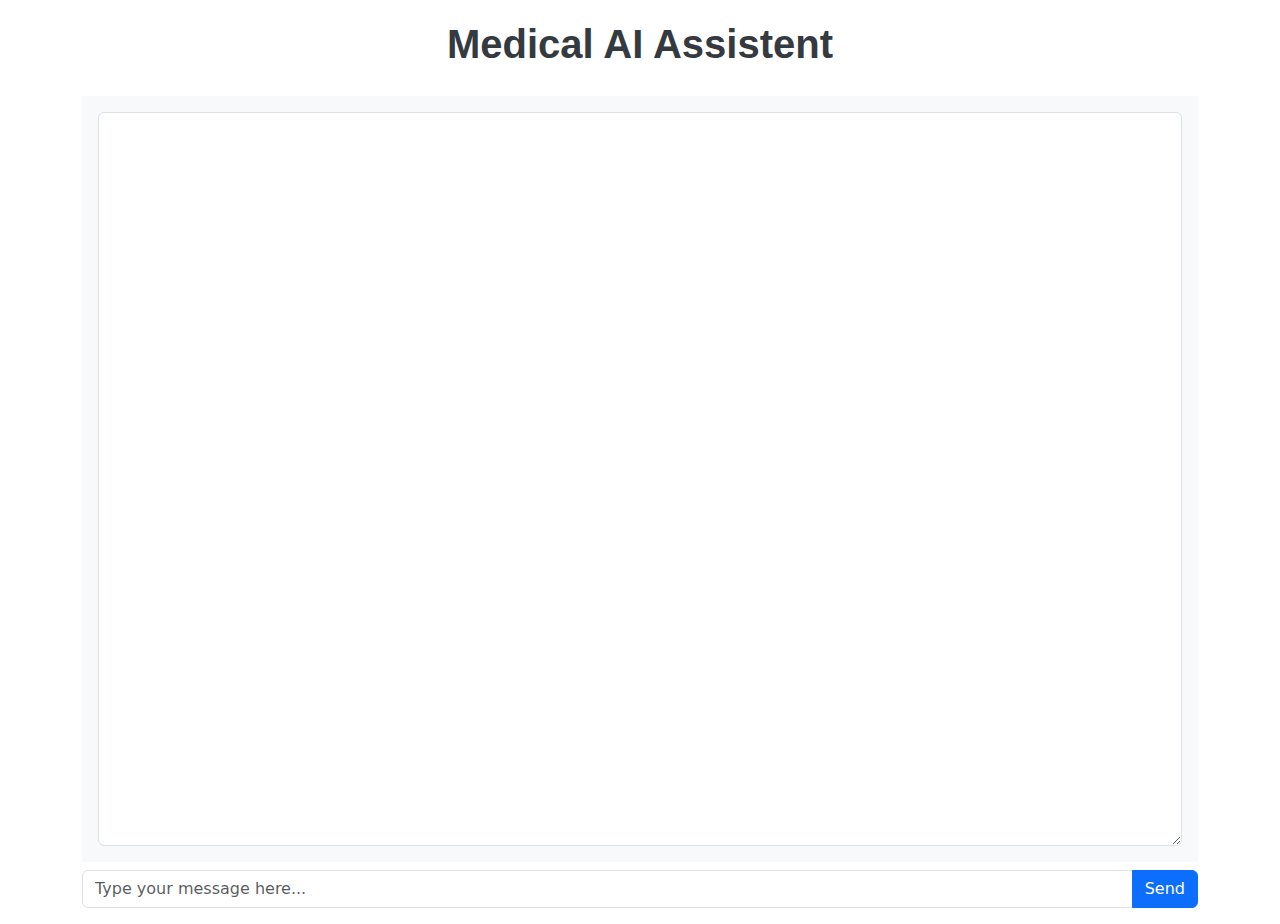
<file: javascript-deploy/chatbot.html>
<!doctype html>
<html lang="en">
  <head>
    <!-- Required meta tags -->
    <meta charset="utf-8">
    <meta name="viewport" content="width=device-width, initial-scale=1">

    <!-- Bootstrap CSS -->
    <link href="https://cdn.jsdelivr.net/npm/bootstrap@5.3.2/dist/css/bootstrap.min.css" rel="stylesheet">

    <!-- Custom CSS -->
    <link href="css/style.css" rel="stylesheet">

    <title>Medical Assistent</title>
  </head>
  <body>
    <div class="container">
      <h1 class="text-center">Medical AI Assistent</h1>
      <div id="chatbox" class="p-3 mb-2 bg-light text-dark">
        <textarea id="chatlog" class="form-control" rows="30" readonly></textarea>
      </div>
      <form id="chat-form" class="mb-3">
        <div class="input-group">
          <input type="text" id="input" class="form-control" placeholder="Type your message here..." required>
          <button type="submit" class="btn btn-primary">Send</button>
        </div>
      </form>
    </div>

    <!-- Bootstrap JS -->
    <script src="https://cdn.jsdelivr.net/npm/bootstrap@5.3.2/dist/js/bootstrap.bundle.min.js"></script>

    <!-- Custom JS -->
    <script src="js/chatbot_script.js"></script>
  </body>
</html>
</file>
<file: javascript-deploy/css/style.css>
/* This file is intentionally left blank. Custom styles go here. */

h1 {
    text-align: center;
    font-size: 2.5em;
    color: #343a40; /* Dark color for contrast */
    padding: 20px 0;
    font-family: 'Arial', sans-serif;
    font-weight: bold;
}
</file>
